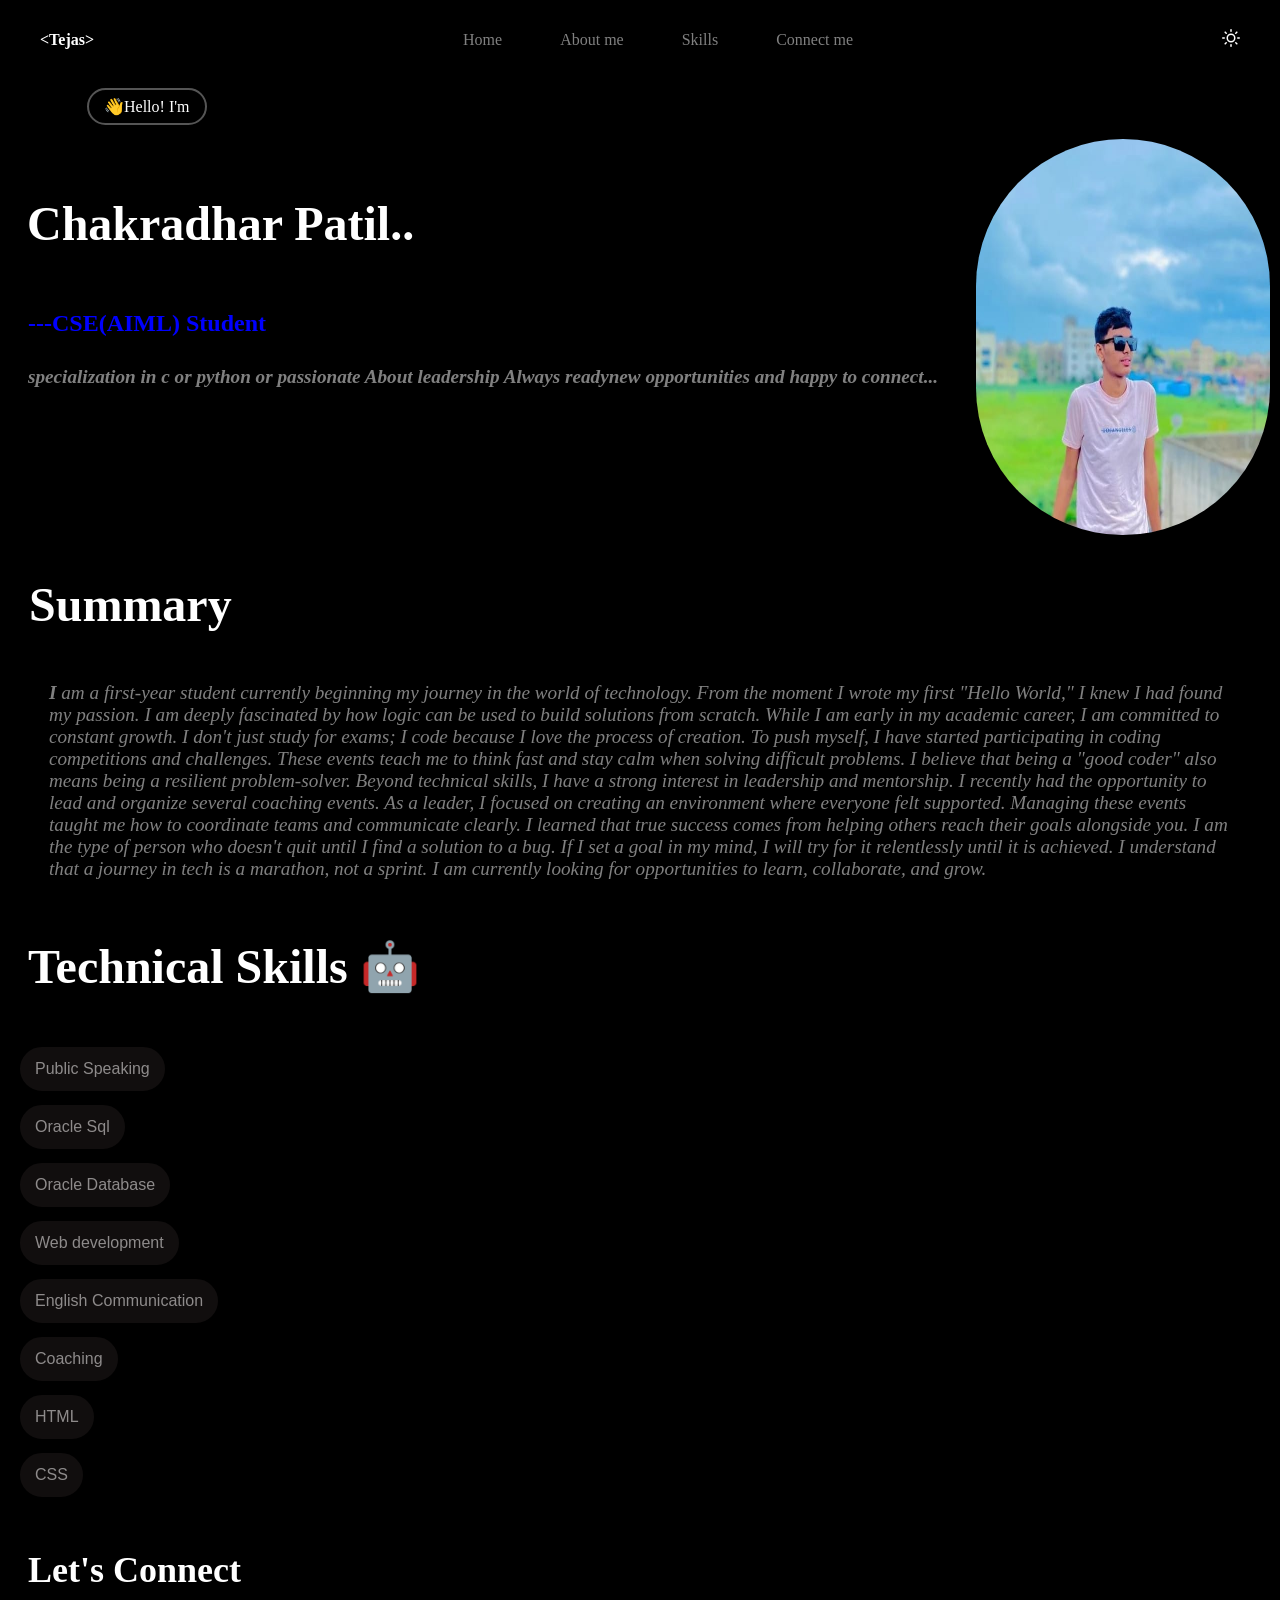
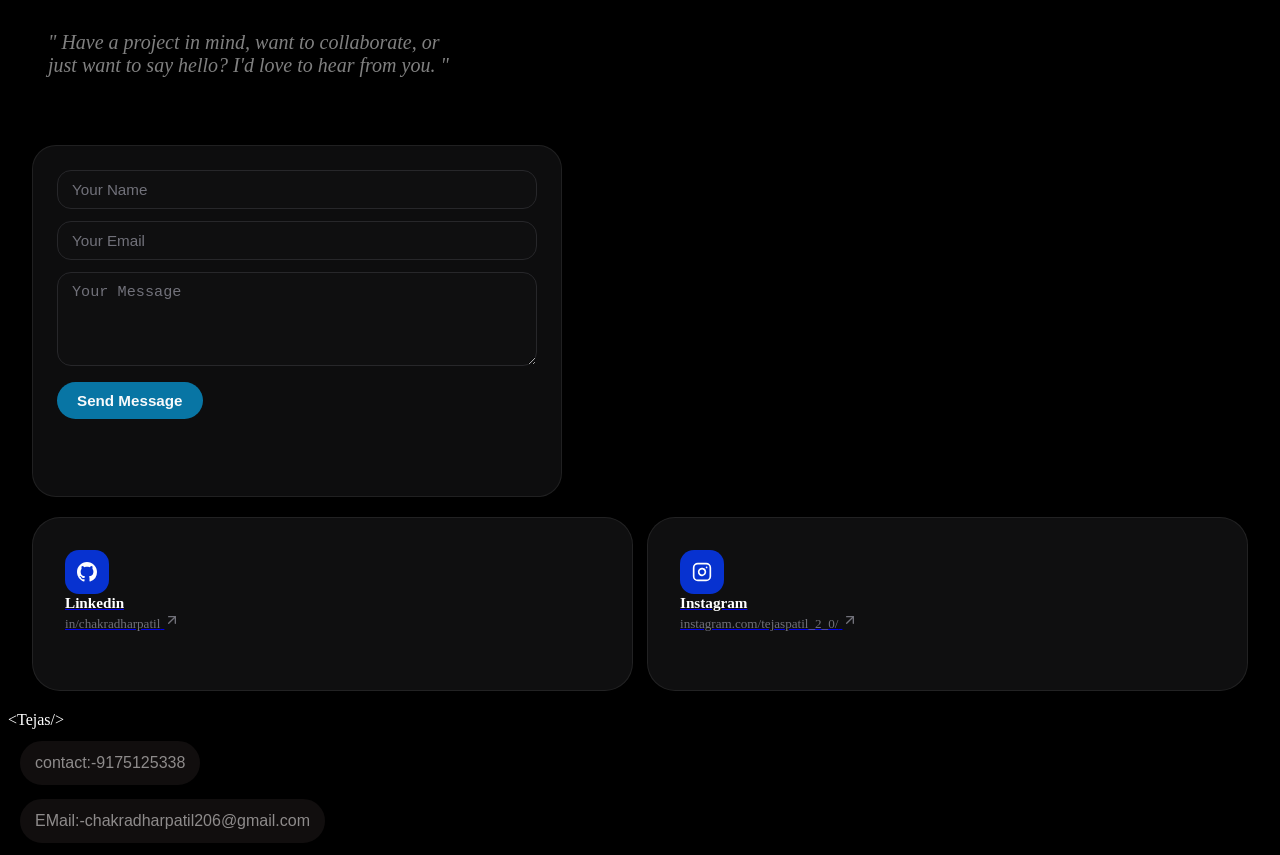
<file: index.html>
<!DOCTYPE html>
<html lang="en">
<head>
    <meta charset="UTF-8">
    <meta name="viewport" content="width=device-width, initial-scale=1.0">
    <title>
        Tejas Portfolio
    </title>
    <link rel="stylesheet" href="yash.css">
</head>
<body bgcolor="black" text="white">
    <header>
    <nav>
        <div class="Navbars">
            <span class="logo"><h4>&lt;Tejas&gt;</h4></span>
            <ul class="nav-links">
                <li><a href="#Home">Home</a></li>
                <li><a href="#About">About me</a></li>
                <li><a href="#Skills">Skills</a></li>
                <li><a href="#Connect me">Connect me</a></li>
            </ul>
            <section id="Home" class="reveal">
            <div class="Symbol"></div>
             <span> <svg data-v-679e130c="" width="18" height="18" viewBox="0 0 24 24" fill="none" stroke="currentColor" stroke-width="2" stroke-linecap="round" stroke-linejoin="round" class=""><circle data-v-679e130c="" cx="12" cy="12" r="5"></circle><line data-v-679e130c="" x1="12" y1="1" x2="12" y2="3"></line><line data-v-679e130c="" x1="12" y1="21" x2="12" y2="23"></line><line data-v-679e130c="" x1="4.22" y1="4.22" x2="5.64" y2="5.64"></line><line data-v-679e130c="" x1="18.36" y1="18.36" x2="19.78" y2="19.78"></line><line data-v-679e130c="" x1="1" y1="12" x2="3" y2="12"></line><line data-v-679e130c="" x1="21" y1="12" x2="23" y2="12"></line><line data-v-679e130c="" x1="4.22" y1="19.78" x2="5.64" y2="18.36"></line><line data-v-679e130c="" x1="18.36" y1="5.64" x2="19.78" y2="4.22"></line></svg> </span>
        </div>
    </nav>
</header>
        <main>
            <div class="bigger-container-Tejas">
                <div class="hi container">
                    <div class="text-sub-container">
                        <span  class="hand-text"><div class="hand">👋</div>
                         Hello! I'm</span>
                    </div >
                    <img class="images" src="Tejas Photo.jpeg" alt="NO IMG" align="right">
                    <h1 class="Name">Chakradhar Patil..</h1>
                    <h3 id="Career" ><font color="blue">---CSE(AIML) Student</font></h3> 
                    <h4  id="special">specialization in c or python or passionate 
                         About leadership Always ready<b>new opportunities and happy to connect...</b>
                    </h4>
                </div>
            </div>
        </section>
        <section id="About" class="reveal">
        <div class="Container2">
            <div class="myself">
                <div class="content">
                    <h1 class="summary">Summary</h1>
                     <p class="detail">
                         <b>I</b> am a first-year student currently beginning my journey in the world of technology.
From the moment I wrote my first "Hello World," I knew I had found my passion.
I am deeply fascinated by how logic can be used to build solutions from scratch.
While I am early in my academic career, I am committed to constant growth.
I don't just study for exams; I code because I love the process of creation.
To push myself, I have started participating in coding competitions and challenges.
These events teach me to think fast and stay calm when solving difficult problems.
I believe that being a "good coder" also means being a resilient problem-solver.
Beyond technical skills, I have a strong interest in leadership and mentorship.
I recently had the opportunity to lead and organize several coaching events.
As a leader, I focused on creating an environment where everyone felt supported.
Managing these events taught me how to coordinate teams and communicate clearly.
I learned that true success comes from helping others reach their goals alongside you.
I am the type of person who doesn't quit until I find a solution to a bug.
If I set a goal in my mind, I will try for it relentlessly until it is achieved.
I understand that a journey in tech is a marathon, not a sprint.
I am currently looking for opportunities to learn, collaborate, and grow.
                     </p>
                </div>
            </div>
        </div>
        </section>
        <section id="Skills" class="reveal">
    <div>
        <h1 class="Technical">Technical Skills 🤖</h1>
         <button class="buttons">Public Speaking</button>
        <button class="buttons">Oracle Sql</button>
        <button class="buttons">Oracle Database</button>
        <button  class="buttons">Web development</button>
        <button  class="buttons">English Communication</button>
        <button class="buttons">Coaching</button>
        <button class="buttons">HTML</button>
        <button  class="buttons">CSS</button>
     
        

    </div>
        </section>
        </main>
    <footer class="reveal">
        <section id="Connect me" class="reveal">
        <div class="container3">
            <div class="connection">
                <h1>Let's Connect</h1>
                 <p class="project">"      
                    Have a project in mind, want to collaborate, or <br>just want to say hello? I'd love to hear from you.        "</br></p> 
            </div>
        </div> 

        <form id="contact-form" class="contact-form">
            <input type="text" name="name" placeholder="Your Name" required>
            <input type="email" name="email" placeholder="Your Email" required>
            <textarea name="message" placeholder="Your Message" rows="4" required></textarea>
            <button type="submit">Send Message</button>
            <p id="form-status"></p>
        </form>

        <div class="connect-link">
            <a href="https://www.linkedin.com/in/chakradhar-patil-a97701382" class=" card">
              <span class="icon"><svg width="20" height="20" viewBox="0 0 24 24" fill="currentColor"><path d="M12 0C5.37 0 0 5.37 0 12c0 5.31 3.435 9.795 8.205 11.385.6.105.825-.255.825-.57 0-.285-.015-1.23-.015-2.235-3.015.555-3.795-.735-4.035-1.41-.135-.345-.72-1.41-1.23-1.695-.42-.225-1.02-.78-.015-.795.945-.015 1.62.87 1.845 1.23 1.08 1.815 2.805 1.305 3.495.99.105-.78.42-1.305.765-1.605-2.67-.3-5.46-1.335-5.46-5.925 0-1.305.465-2.385 1.23-3.225-.12-.3-.54-1.53.12-3.18 0 0 1.005-.315 3.3 1.23.96-.27 1.98-.405 3-.405s2.04.135 3 .405c2.295-1.56 3.3-1.23 3.3-1.23.66 1.65.24 2.88.12 3.18.765.84 1.23 1.905 1.23 3.225 0 4.605-2.805 5.625-5.475 5.925.435.375.81 1.095.81 2.22 0 1.605-.015 2.895-.015 3.3 0 .315.225.69.825.57A12.02 12.02 0 0024 12c0-6.63-5.37-12-12-12z"></path></svg></span>
              <div class="link1info">
                <span class="link-name">Linkedin</span>
                <span class="link-handle">in/chakradharpatil</span>
            <svg data-v-a9e35e63="" class="link-arrow" width="16" height="16" viewBox="0 0 24 24" fill="none" stroke="currentColor" stroke-width="2" stroke-linecap="round" stroke-linejoin="round"><line data-v-a9e35e63="" x1="7" y1="17" x2="17" y2="7"></line><polyline data-v-a9e35e63="" points="7 7 17 7 17 17"></polyline></svg>
              </div>
            </a>
            <a href="https://www.instagram.com/tejaspatil_2_0/" class=" card">
            <span class="icon"><svg width="20" height="20" viewBox="0 0 24 24" fill="none" stroke="currentColor" stroke-width="2" stroke-linecap="round" stroke-linejoin="round"><rect x="2" y="2" width="20" height="20" rx="5" ry="5"></rect><path d="M16 11.37A4 4 0 1 1 12.63 8 4 4 0 0 1 16 11.37z"></path><line x1="17.5" y1="6.5" x2="17.51" y2="6.5"></line></svg></span>
             <div class="link1info">
                <span class="link-name">Instagram</span>
                <span class="link-handle">instagram.com/tejaspatil_2_0/</span>
                <svg data-v-a9e35e63="" class="link-arrow" width="16" height="16" viewBox="0 0 24 24" fill="none" stroke="currentColor" stroke-width="2" stroke-linecap="round" stroke-linejoin="round"><line data-v-a9e35e63="" x1="7" y1="17" x2="17" y2="7"></line><polyline data-v-a9e35e63="" points="7 7 17 7 17 17"></polyline></svg>
            
             </div>
            </a>
        </div>
     <div >
        <span class="logo-text">&lt;Tejas/&gt;</span>
         <button class="contactinfo">contact:-9175125338</button>
         <button class="mailinfo">EMail:-chakradharpatil206@gmail.com</button>
     </section>
     </div>     
    </footer>

    <script src="contact.js"></script>
</body>
</html>
</file>
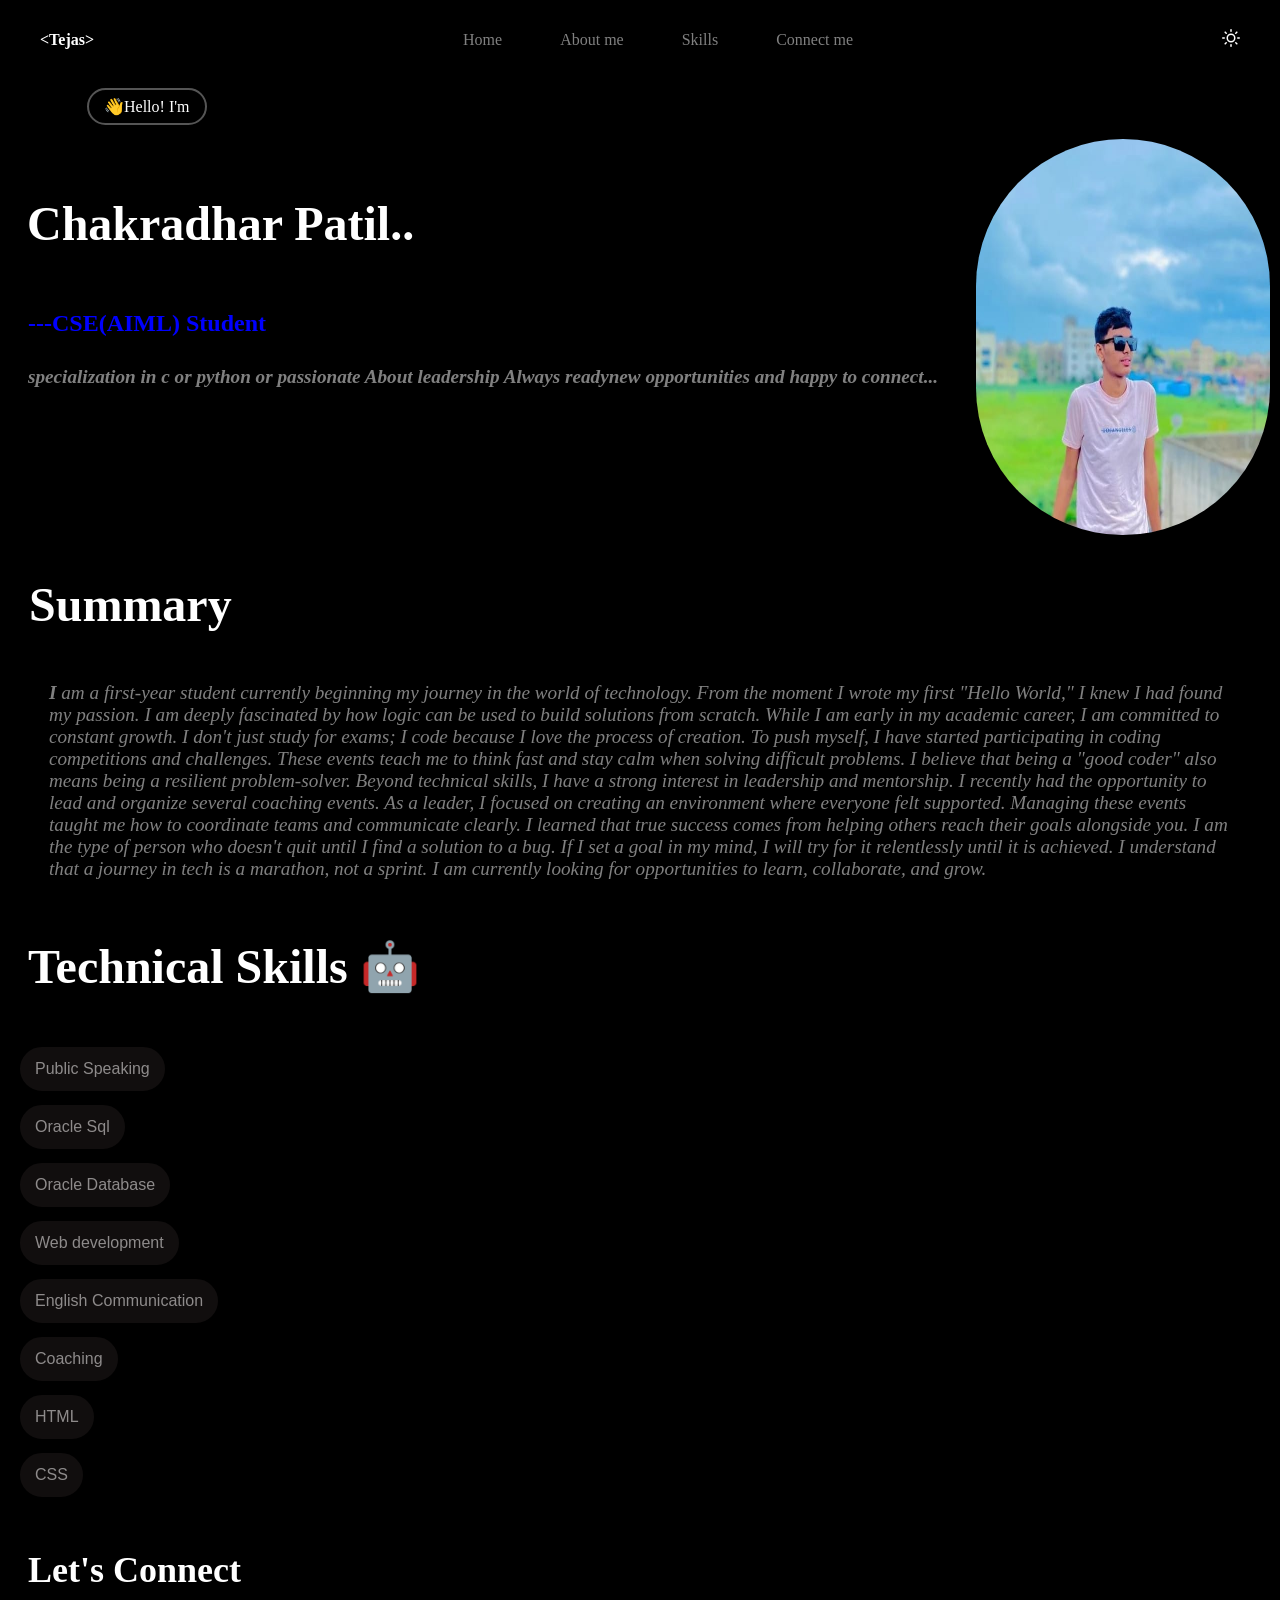
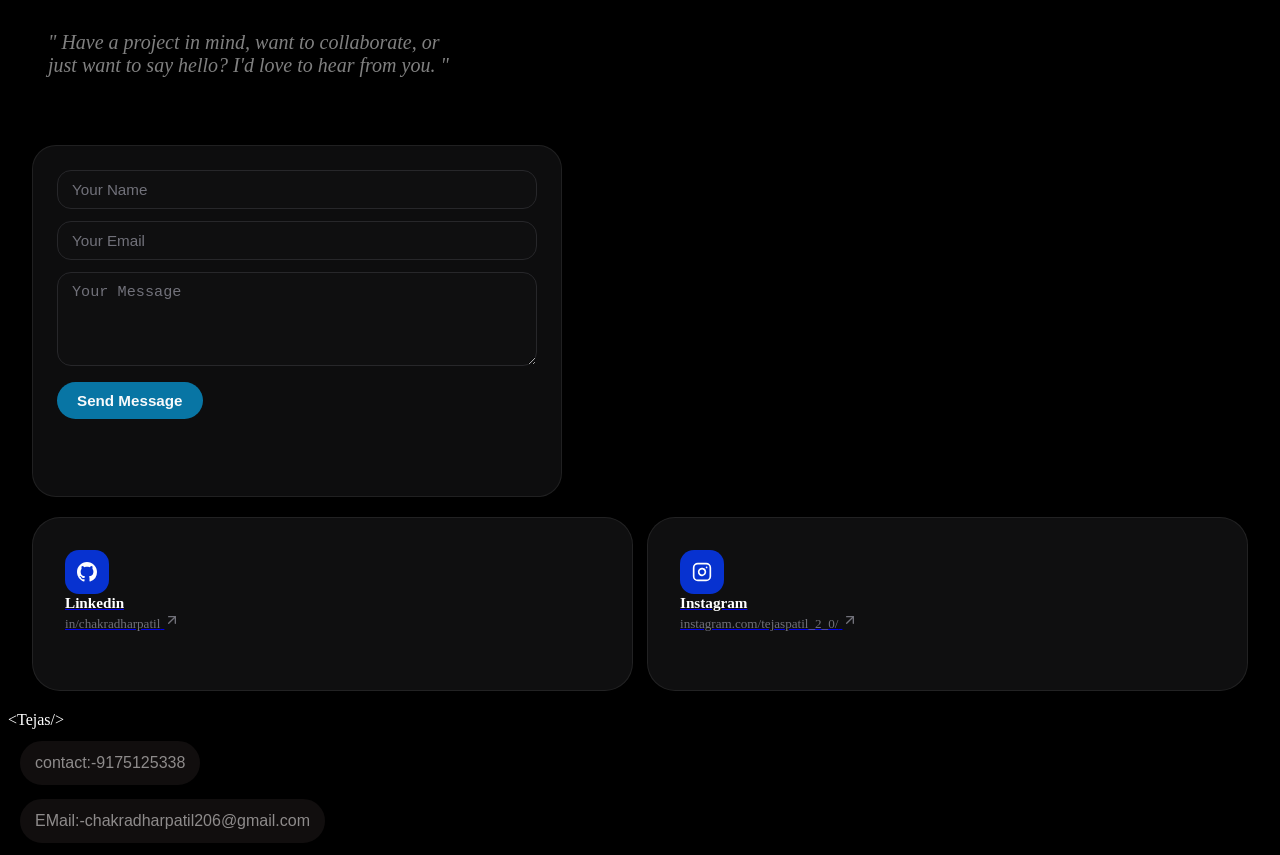
<file: tejasportfolio.html>
<!DOCTYPE html>
<html lang="en">
<head>
    <meta charset="UTF-8">
    <meta name="viewport" content="width=device-width, initial-scale=1.0">
    <title>
        Tejas Portfolio
    </title>
    <link rel="stylesheet" href="yash.css">
</head>
<body bgcolor="black" text="white">
    <header>
    <nav>
        <div class="Navbars">
            <span class="logo"><h4>&lt;Tejas&gt;</h4></span>
            <ul class="nav-links">
                <li><a href="#Home">Home</a></li>
                <li><a href="#About">About me</a></li>
                <li><a href="#Skills">Skills</a></li>
                <li><a href="#Connect me">Connect me</a></li>
            </ul>
            <section id="Home" class="reveal">
            <div class="Symbol"></div>
             <span> <svg data-v-679e130c="" width="18" height="18" viewBox="0 0 24 24" fill="none" stroke="currentColor" stroke-width="2" stroke-linecap="round" stroke-linejoin="round" class=""><circle data-v-679e130c="" cx="12" cy="12" r="5"></circle><line data-v-679e130c="" x1="12" y1="1" x2="12" y2="3"></line><line data-v-679e130c="" x1="12" y1="21" x2="12" y2="23"></line><line data-v-679e130c="" x1="4.22" y1="4.22" x2="5.64" y2="5.64"></line><line data-v-679e130c="" x1="18.36" y1="18.36" x2="19.78" y2="19.78"></line><line data-v-679e130c="" x1="1" y1="12" x2="3" y2="12"></line><line data-v-679e130c="" x1="21" y1="12" x2="23" y2="12"></line><line data-v-679e130c="" x1="4.22" y1="19.78" x2="5.64" y2="18.36"></line><line data-v-679e130c="" x1="18.36" y1="5.64" x2="19.78" y2="4.22"></line></svg> </span>
        </div>
    </nav>
</header>
        <main>
            <div class="bigger-container-Tejas">
                <div class="hi container">
                    <div class="text-sub-container">
                        <span  class="hand-text"><div class="hand">👋</div>
                         Hello! I'm</span>
                    </div >
                    <img class="images" src="Tejas Photo.jpeg" alt="NO IMG" align="right">
                    <h1 class="Name">Chakradhar Patil..</h1>
                    <h3 id="Career" ><font color="blue">---CSE(AIML) Student</font></h3> 
                    <h4  id="special">specialization in c or python or passionate 
                         About leadership Always ready<b>new opportunities and happy to connect...</b>
                    </h4>
                </div>
            </div>
        </section>
        <section id="About" class="reveal">
        <div class="Container2">
            <div class="myself">
                <div class="content">
                    <h1 class="summary">Summary</h1>
                     <p class="detail">
                         <b>I</b> am a first-year student currently beginning my journey in the world of technology.
From the moment I wrote my first "Hello World," I knew I had found my passion.
I am deeply fascinated by how logic can be used to build solutions from scratch.
While I am early in my academic career, I am committed to constant growth.
I don't just study for exams; I code because I love the process of creation.
To push myself, I have started participating in coding competitions and challenges.
These events teach me to think fast and stay calm when solving difficult problems.
I believe that being a "good coder" also means being a resilient problem-solver.
Beyond technical skills, I have a strong interest in leadership and mentorship.
I recently had the opportunity to lead and organize several coaching events.
As a leader, I focused on creating an environment where everyone felt supported.
Managing these events taught me how to coordinate teams and communicate clearly.
I learned that true success comes from helping others reach their goals alongside you.
I am the type of person who doesn't quit until I find a solution to a bug.
If I set a goal in my mind, I will try for it relentlessly until it is achieved.
I understand that a journey in tech is a marathon, not a sprint.
I am currently looking for opportunities to learn, collaborate, and grow.
                     </p>
                </div>
            </div>
        </div>
        </section>
        <section id="Skills" class="reveal">
    <div>
        <h1 class="Technical">Technical Skills 🤖</h1>
         <button class="buttons">Public Speaking</button>
        <button class="buttons">Oracle Sql</button>
        <button class="buttons">Oracle Database</button>
        <button  class="buttons">Web development</button>
        <button  class="buttons">English Communication</button>
        <button class="buttons">Coaching</button>
        <button class="buttons">HTML</button>
        <button  class="buttons">CSS</button>
     
        

    </div>
        </section>
        </main>
    <footer class="reveal">
        <section id="Connect me" class="reveal">
        <div class="container3">
            <div class="connection">
                <h1>Let's Connect</h1>
                 <p class="project">"      
                    Have a project in mind, want to collaborate, or <br>just want to say hello? I'd love to hear from you.        "</br></p> 
            </div>
        </div> 

        <form id="contact-form" class="contact-form">
            <input type="text" name="name" placeholder="Your Name" required>
            <input type="email" name="email" placeholder="Your Email" required>
            <textarea name="message" placeholder="Your Message" rows="4" required></textarea>
            <button type="submit">Send Message</button>
            <p id="form-status"></p>
        </form>

        <div class="connect-link">
            <a href="https://www.linkedin.com/in/chakradhar-patil-a97701382" class=" card">
              <span class="icon"><svg width="20" height="20" viewBox="0 0 24 24" fill="currentColor"><path d="M12 0C5.37 0 0 5.37 0 12c0 5.31 3.435 9.795 8.205 11.385.6.105.825-.255.825-.57 0-.285-.015-1.23-.015-2.235-3.015.555-3.795-.735-4.035-1.41-.135-.345-.72-1.41-1.23-1.695-.42-.225-1.02-.78-.015-.795.945-.015 1.62.87 1.845 1.23 1.08 1.815 2.805 1.305 3.495.99.105-.78.42-1.305.765-1.605-2.67-.3-5.46-1.335-5.46-5.925 0-1.305.465-2.385 1.23-3.225-.12-.3-.54-1.53.12-3.18 0 0 1.005-.315 3.3 1.23.96-.27 1.98-.405 3-.405s2.04.135 3 .405c2.295-1.56 3.3-1.23 3.3-1.23.66 1.65.24 2.88.12 3.18.765.84 1.23 1.905 1.23 3.225 0 4.605-2.805 5.625-5.475 5.925.435.375.81 1.095.81 2.22 0 1.605-.015 2.895-.015 3.3 0 .315.225.69.825.57A12.02 12.02 0 0024 12c0-6.63-5.37-12-12-12z"></path></svg></span>
              <div class="link1info">
                <span class="link-name">Linkedin</span>
                <span class="link-handle">in/chakradharpatil</span>
            <svg data-v-a9e35e63="" class="link-arrow" width="16" height="16" viewBox="0 0 24 24" fill="none" stroke="currentColor" stroke-width="2" stroke-linecap="round" stroke-linejoin="round"><line data-v-a9e35e63="" x1="7" y1="17" x2="17" y2="7"></line><polyline data-v-a9e35e63="" points="7 7 17 7 17 17"></polyline></svg>
              </div>
            </a>
            <a href="https://www.instagram.com/tejaspatil_2_0/" class=" card">
            <span class="icon"><svg width="20" height="20" viewBox="0 0 24 24" fill="none" stroke="currentColor" stroke-width="2" stroke-linecap="round" stroke-linejoin="round"><rect x="2" y="2" width="20" height="20" rx="5" ry="5"></rect><path d="M16 11.37A4 4 0 1 1 12.63 8 4 4 0 0 1 16 11.37z"></path><line x1="17.5" y1="6.5" x2="17.51" y2="6.5"></line></svg></span>
             <div class="link1info">
                <span class="link-name">Instagram</span>
                <span class="link-handle">instagram.com/tejaspatil_2_0/</span>
                <svg data-v-a9e35e63="" class="link-arrow" width="16" height="16" viewBox="0 0 24 24" fill="none" stroke="currentColor" stroke-width="2" stroke-linecap="round" stroke-linejoin="round"><line data-v-a9e35e63="" x1="7" y1="17" x2="17" y2="7"></line><polyline data-v-a9e35e63="" points="7 7 17 7 17 17"></polyline></svg>
            
             </div>
            </a>
        </div>
     <div >
        <span class="logo-text">&lt;Tejas/&gt;</span>
         <button class="contactinfo">contact:-9175125338</button>
         <button class="mailinfo">EMail:-chakradharpatil206@gmail.com</button>
     </section>
     </div>     
    </footer>

    <script src="contact.js"></script>
</body>
</html>
</file>
<file: yash.css>
html {
    scroll-behavior: smooth;
    scroll-padding-top: 80px; /* space for fixed navbar */
}

/* Scroll reveal base state */
.reveal {
    opacity: 0;
    transform: translateY(24px);
    filter: blur(6px);
    transition: opacity 0.7s ease-out, transform 0.7s ease-out, filter 0.7s ease-out;
}

/* When element becomes visible */
.reveal.revealed {
    opacity: 1;
    transform: translateY(0);
    filter: blur(0);
}

/* Mobile-specific styles */
@media screen and (max-width: 768px) {
    
    /* 1. Stack Navbar Links Vertically */
    .Navbars {
        flex-direction: column;
        padding: 15px 20px;
        height: auto;
    }

    .nav-links {
        flex-direction: column; /* Links go one under another */
        gap: 10px;
        margin-top: 15px;
        text-align: center;
        padding: 0;
    }

    /* 2. Fix the Hero Section (Image and Text) */
    .bigger-container-Tejas .container {
        flex-direction: column-reverse; /* Put image on top, text below */
        text-align: center;
    }

    .images {
        float: none; /* Remove align="right" behavior */
        display: block;
        margin: 0 auto 20px; /* Center image with margin at bottom */
        width: 80%; /* Make image responsive */
        max-width: 300px;
    }

    /* 3. Adjust Fonts for smaller screens */
    .Name {
        font-size: 2rem;
    }

    /* 4. Make Skills Buttons fit nicely */
    .buttons {
        width: 100%; /* Buttons take full width on mobile */
        margin-bottom: 10px;
        padding: 12px; /* Easier to tap with fingers */
    }

    /* 5. Center the Summary text */
    .detail {
        padding: 0 10px;
        text-align: left;
    }
}
@media screen and (max-width: 768px) {
    .images {
        /* 1. Force a square shape (Necessary for a perfect circle) */
        width: 180px !important; 
        height: 180px !important;

        /* 2. Make it a circle */
        border-radius: 50% !important;

        /* 3. Prevent the face/content from stretching */
        object-fit: cover; 

        /* 4. Center it on the mobile screen */
        display: block;
        margin: 20px auto;

        /* 5. Kill the align="right" from your HTML */
        float: none !important;
        
        /* Optional: add a thin border to see the circle clearly on black */
        border: 2px solid #3f3f46;
    }
}

  



@keyframes wave-mh5338{
  0% { transform: rotate(0deg); }
  20% { transform: rotate(15deg); }
  40% { transform: rotate(-10deg); }
  60% { transform: rotate(15deg); }
  100% { transform: rotate(0deg); }
}



.Navbars {
    display: flex;
    justify-content: space-between; 
    align-items: center;           
    padding: 10px 40px;
    
      background-color: rgba(0, 0, 0, 0.5); /* Semi-transparent black */
    backdrop-filter: blur(10px);          /* Blurs content BEHIND the bar */
    -webkit-backdrop-filter: blur(10px);
    
    /* Fix to top */
    position: fixed;
    top: 0;
    left: 0;
    width: 100%;
    z-index: 1000; /* Keeps it above other content */
    box-sizing: border-box; /* Prevents padding from breaking the 100% width */
}

    



/* Give the side elements equal weight so they push the middle to the center */
.logo, .symbol {
    
    display:flex;
}

/* Ensure the logo stays on the left and symbol on the right within their flex areas */
.logo {
    
    justify-content: flex-start;
}

.symbol {
    
    justify-content: flex-end;
    font-size: 24px;
    color: white; /* Added for visibility */
}

/* The middle section will now be forced to the absolute center */
.nav-links {
    display: flex;
    list-style: none;
    gap: 24px;
    margin: 0;
    padding: 0;
    flex: 0; /* Prevents it from growing, keeps it centered */
    white-space: nowrap; /* Keeps links on one line */
    justify-content: center;
    
    align-items: center;
}
.nav-links a {
    color: gray;
    text-decoration: none;
    padding: 5px 15px;
    border: 2px solid transparent; /* Reserve space */
    transition: all 0.3s;
}

.nav-links a:hover {
    color: white;
    background-color: var(--hover-bg, #333); /* Uses your variable! */
    border-radius: 100px;
}
.symbol span svg{
    width: 18;
    height: 18;
    fill: none;
    stroke: rgb(41, 141, 228);
    stroke-width: 2;
    stroke-linecap: round;
    stroke-linejoin: round;
}
.bigger-container-Tejas{
    display:grid;
    gap: 40px;
    align-items: center;
    position:relative;
    z-index:0.5;
}
.bigger{
    width:100%;
    max-width:1120px;
    margin: 0 auto;
    padding:0 24px;
}
.text-sub-container span {
    /* 1. Make the span act like a button/link */
    display: inline-flex;
    align-items: center;
    
    margin-top: 80px;
    margin-left: 79px;
    cursor: pointer;
    
    /* 2. Initial Border (Same width as hover to prevent jumping) */
    border: 2px solid #555; 
    border-radius: 100px;      /* Matches common navbar styling */
    background-color: transparent;
    transition: all 0.3s ease;
    padding: 7px 15px;
    /* 3. Ensures bg doesn't bleed under the border area */
    background-clip: padding-box; 
}

.text-sub-container span:hover {
    /* 4. Swap border color for background color */
    border-color: transparent; 
     /* Use your preferred navbar hover color */
    color:white;               /* Change text color for contrast if needed */
}
/* 1. Ensure the hand can be transformed */
.hand {
    display: inline-block; 
    transform: rotate(0deg); /* Your initial static rotation */
    
}

/* 2. Trigger the animation on hover */
.hand:hover {
    /* [animation-name] [duration] [timing-function] [iteration-count] */
    animation: wave-mh5338 1s ease-in-out infinite;
}
.Name{
    font-size: xxx-large;
        margin: 59px 19px;
}
#Career{
    font-size:x-large;
    margin: 40px 20px
}
#special{
    font-size: larger;
    margin: -11px 20px;
    font-style: oblique;
    color: gray
}
.images{
    width: 23vw;
    align-items: left;
    height: 44vh;
    border: 2px solid black;
    border-radius: 165px;
   
}

.hand-text{
    margin:12px;
}
.content{
        margin: 30px 21px;
}
.summary{
        font-size: xxx-large;
}
.detail{
        font-size: larger;
    font-style: oblique;
    color: gray;
    margin: 28px 10px;
    padding: 10px;
}
.Technical{
    font-size: xxx-large;
    padding: 10px 20px;
}
.buttons{
    display: flex;
    background-color: rgb(45 39 39 / 38%);
    color: #8e8b8b;
    border:2px solid black;
    border-radius: 100px;
    cursor: pointer;
    font-size: initial;
    padding:13px 15px;
    
                 /* Activates flexbox */
    flex-direction: row;       /* Standard horizontal layout (default) */
    gap: 10px;                 /* Adds space between the buttons */
    justify-content: center;   /* Centers the group of buttons horizontally */
    align-items: center;       /* Aligns them vertically if heights differ */
    margin: 10px;
    transition: transform 0.2s ease, box-shadow 0.2s ease;
}
.buttons:hover{
    
    transform: scale(1.05); /* Enlarges by 5% */
    box-shadow: 0 10px 20px rgba(0, 0, 0, 0.3); /* Adds a shadow underneath */
    color: #0875a4; /* Optional: brighten text on hover */
}
.container3{
    font-size: x-large;
    padding: 10px 20px;
}
.container3 p{
        font-size: 20px;
}
.project{
    font-size: larger;
    font-style: oblique;
    color: gray;
    margin: 28px 10px;
    padding: 10px;
}
.connect-link{
    display: flex;
    align-items: center;
    gap: 14px;
    padding: 20px 24px;

}
  .card {
    position: relative;
    /* Remove var() from around the rgba values */
    background: rgba(255, 255, 255, 0.03); 
    border: 1px solid rgba(255, 255, 255, 0.08);
    
    /* Remove var() from the measurements */
    border-radius: 28px;
    padding: 32px;
    
    /* Give backdrop-filter a real value, e.g., 10px */
    backdrop-filter: blur(10px);
    -webkit-backdrop-filter: blur(10px);
    
    box-shadow: none;
    overflow: hidden;

    /* Remove var() from the timing values */
    transition: background 0.2s cubic-bezier(0.4, 0, 0.2, 1), 
                border-color 0.2s cubic-bezier(0.4, 0, 0.2, 1), 
                transform 0.65s cubic-bezier(0.22, 0.61, 0.36, 1);
    width: 100%;
    height: 12vh;

  
  background-color:#0f0f10;
  
  /* 1. Define the transition on the BASE class */
  /* Combine properties with a comma, no extra parentheses */
  transition: transform .2s cubic-bezier(.4, 0, .2, 1), background-color .2s cubic-bezier(.4, 0, .2, 1);
  
  /* 2. Set an initial transform so the browser knows where to start */
  transform: scale(1); 
}

.card:hover {
  /* 3. Define the changes that happen on hover */
  background-color: #3f3f46;
  transform: scale(1.1) translateY(-5px); /* Grows and moves up slightly */
}


.icon{
    display: flex;
    align-items: center;
    justify-content: center;
    width: 44px;
    height: 44px;
    border-radius: 14px;
    background: #0732d0;
    color: #fefefe;
    flex-shrink: 0;
}
.linkinfo{
    flex:1;
}
.link-name{
    display: block;
    font-size: .95rem;
    font-weight: 600;
    color: white;
}
.link-handle{
 font-size: .82rem;
    color: #71717a;
}
/* Base state */
.link-arrow { 
  color: #71717a; 
  transform: translateX(0); /* Define starting position */
  transition: transform .2s ease, color .2s ease; 
}

/* Hover state - the transition needs this to work! */
.link-arrow:hover { 
  color: #ffffffff; 
  transform: translateX(5px); /* Moves the arrow 5px to the right */
}
.contactinfo{
    
    display: flex;
    background-color: rgb(45 39 39 / 38%);
    color: #8e8b8b;
    border:2px solid black;
    border-radius: 100px;
    cursor: pointer;
    font-size: initial;
    padding:13px 15px;
    
                 /* Activates flexbox */
    flex-direction: row;       /* Standard horizontal layout (default) */
    gap: 10px;                 /* Adds space between the buttons */
    justify-content: center;   /* Centers the group of buttons horizontally */
    align-items: center;       /* Aligns them vertically if heights differ */
    margin: 10px;
    transition: transform 0.2s ease, box-shadow 0.2s ease;

}
.mailinfo{
    
    display: flex;
    background-color: rgb(45 39 39 / 38%);
    color: #8e8b8b;
    border:2px solid black;
    border-radius: 100px;
    cursor: pointer;
    font-size: initial;
    padding:13px 15px;
    
                 /* Activates flexbox */
    flex-direction: row;       /* Standard horizontal layout (default) */
    gap: 10px;                 /* Adds space between the buttons */
    justify-content: center;   /* Centers the group of buttons horizontally */
    align-items: center;       /* Aligns them vertically if heights differ */
    margin: 10px;
    transition: transform 0.2s ease, box-shadow 0.2s ease;

}
.contactinfo:hover{
    
    transform: scale(1.05); /* Enlarges by 5% */
    box-shadow: 0 10px 20px rgba(0, 0, 0, 0.3); /* Adds a shadow underneath */
    color: #0875a4; /* Optional: brighten text on hover */
}
.mailinfo:hover{
    
    transform: scale(1.05); /* Enlarges by 5% */
    box-shadow: 0 10px 20px rgba(0, 0, 0, 0.3); /* Adds a shadow underneath */
    color: #0875a4; /* Optional: brighten text on hover */
}
/* Contact form styling */
.contact-form {
    max-width: 480px;
    margin: 20px 24px 0;
    padding: 24px 24px 20px;
    border-radius: 24px;
    background: rgba(15, 15, 16, 0.9);
    border: 1px solid rgba(255, 255, 255, 0.08);
    backdrop-filter: blur(10px);
    -webkit-backdrop-filter: blur(10px);
    display: flex;
    flex-direction: column;
    gap: 12px;
}

.contact-form input,
.contact-form textarea {
    width: 100%;
    padding: 10px 14px;
    border-radius: 14px;
    border: 1px solid #27272a;
    background-color: #0f0f10;
    color: #e5e5e5;
    font-size: 0.95rem;
    outline: none;
    box-sizing: border-box;
}

.contact-form input::placeholder,
.contact-form textarea::placeholder {
    color: #71717a;
}

.contact-form input:focus,
.contact-form textarea:focus {
    border-color: #0875a4;
    box-shadow: 0 0 0 1px rgba(8, 117, 164, 0.5);
}

.contact-form button[type="submit"] {
    margin-top: 4px;
    align-self: flex-start;
    padding: 10px 20px;
    border-radius: 999px;
    border: none;
    cursor: pointer;
    background: #0875a4;
    color: #f9fafb;
    font-size: 0.95rem;
    font-weight: 600;
    transition: transform 0.2s ease, box-shadow 0.2s ease, background 0.2s ease;
}

.contact-form button[type="submit"]:hover {
    background: #0ea5e9;
    transform: translateY(-1px) scale(1.02);
    box-shadow: 0 10px 20px rgba(0, 0, 0, 0.4);
}

#form-status {
    min-height: 18px;
    font-size: 0.85rem;
    color: #22c55e; /* default success color; errors are set via JS text */
}

@media screen and (max-width: 768px) {
    .connect-link {
        flex-direction: column;
        align-items: stretch;
    }

    .contact-form {
        margin: 20px 16px 0;
    }
}
</file>
